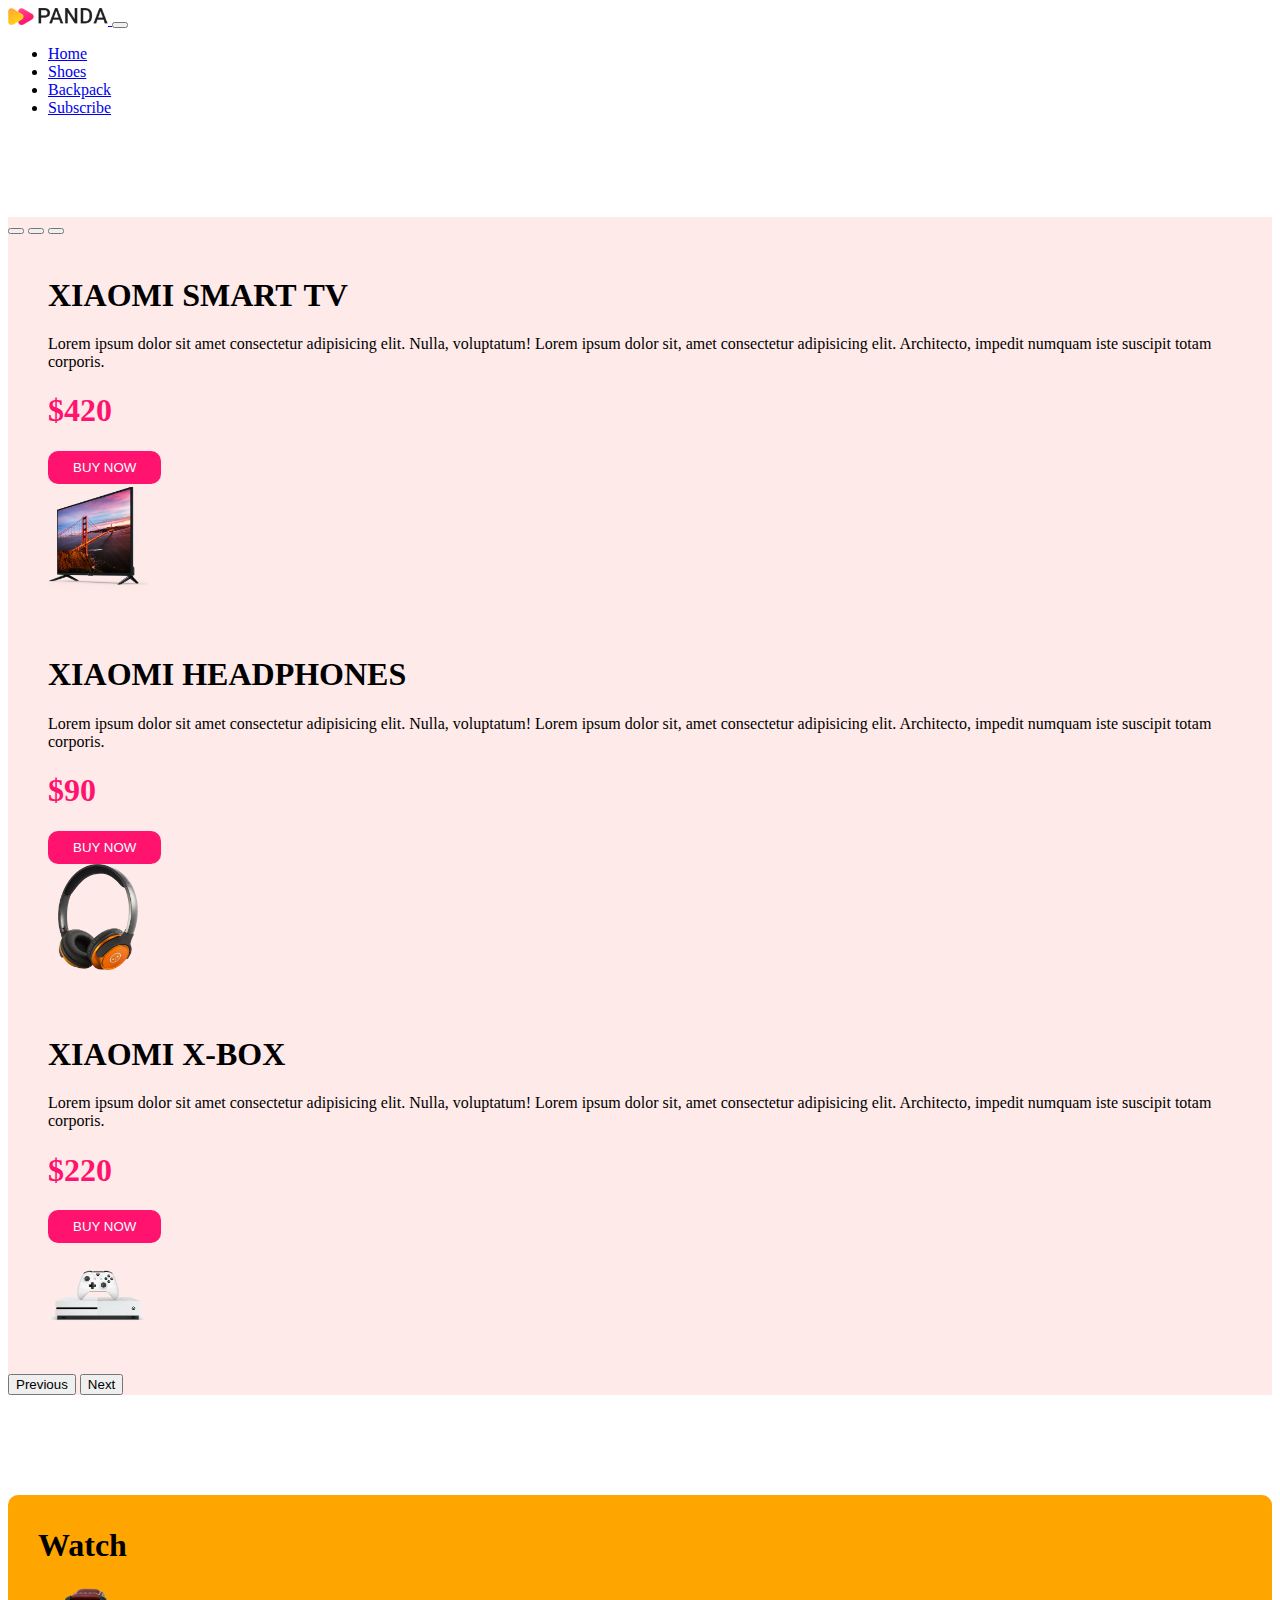
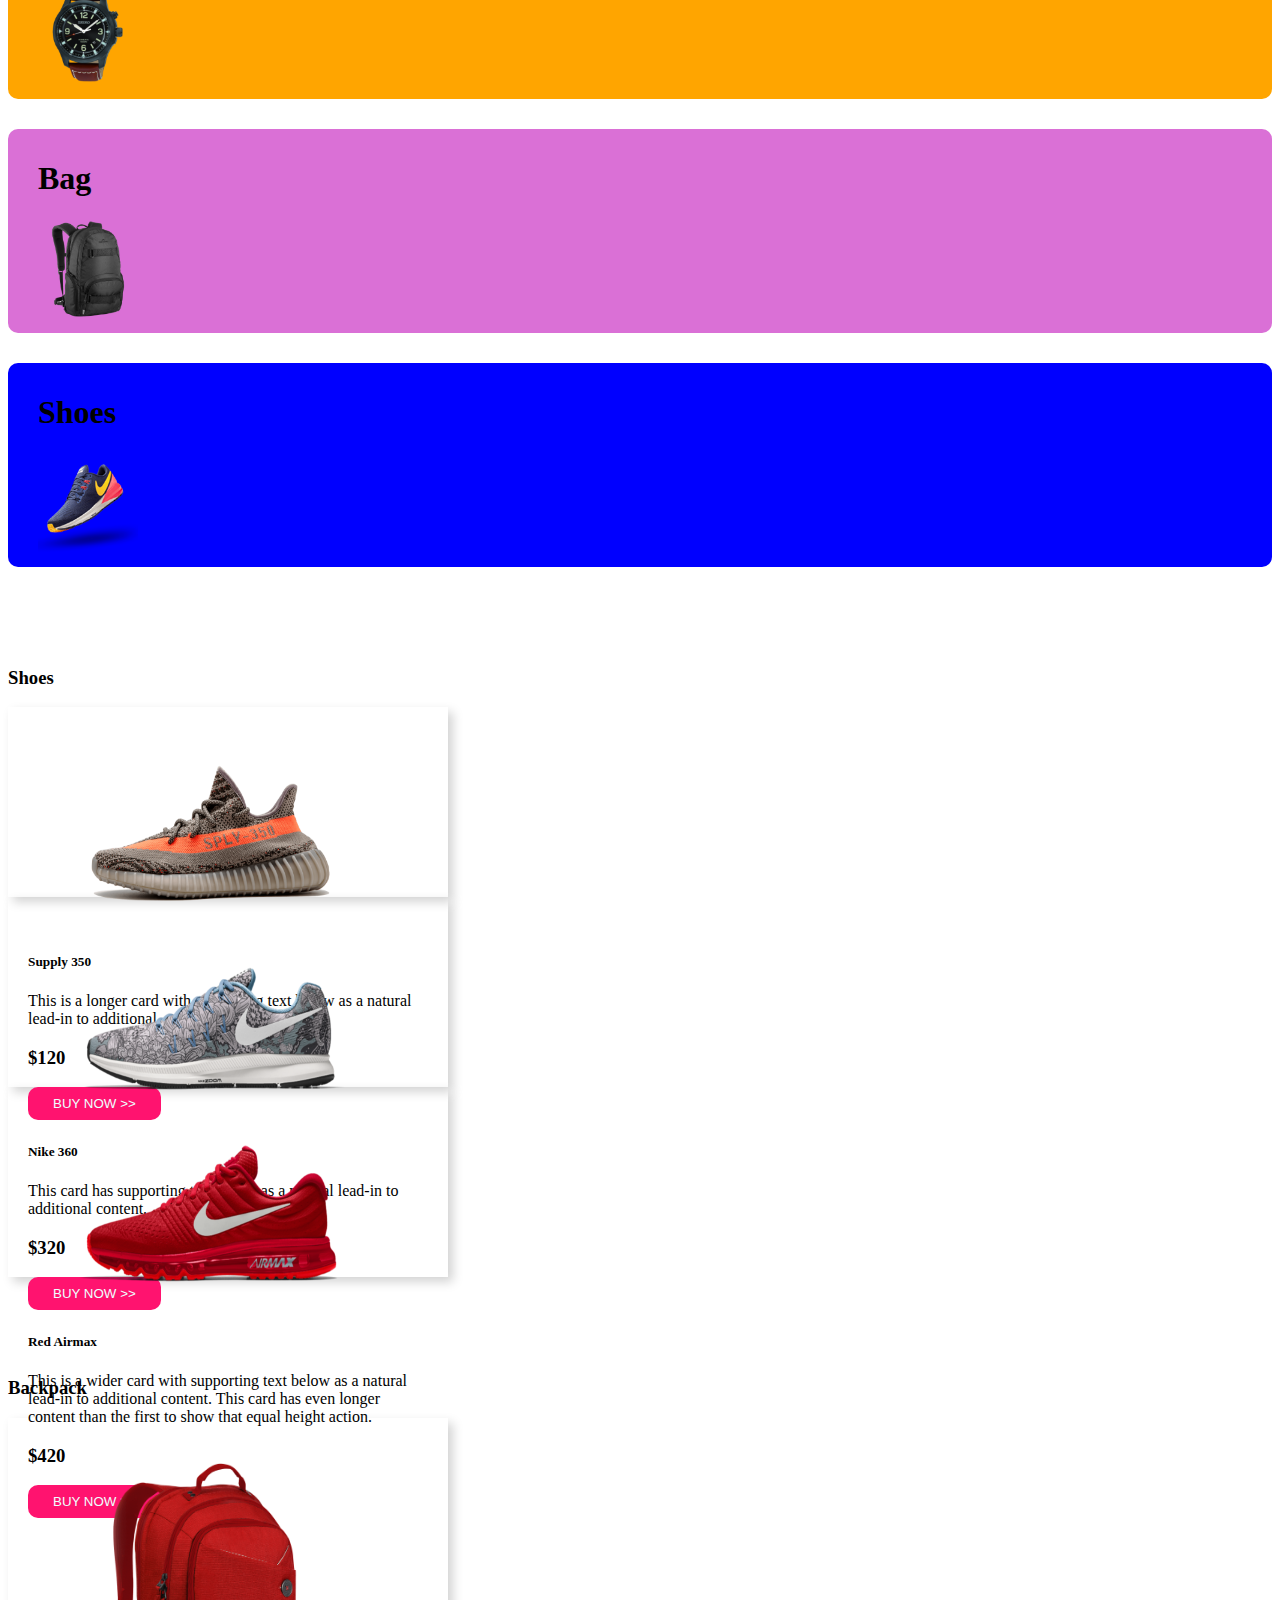
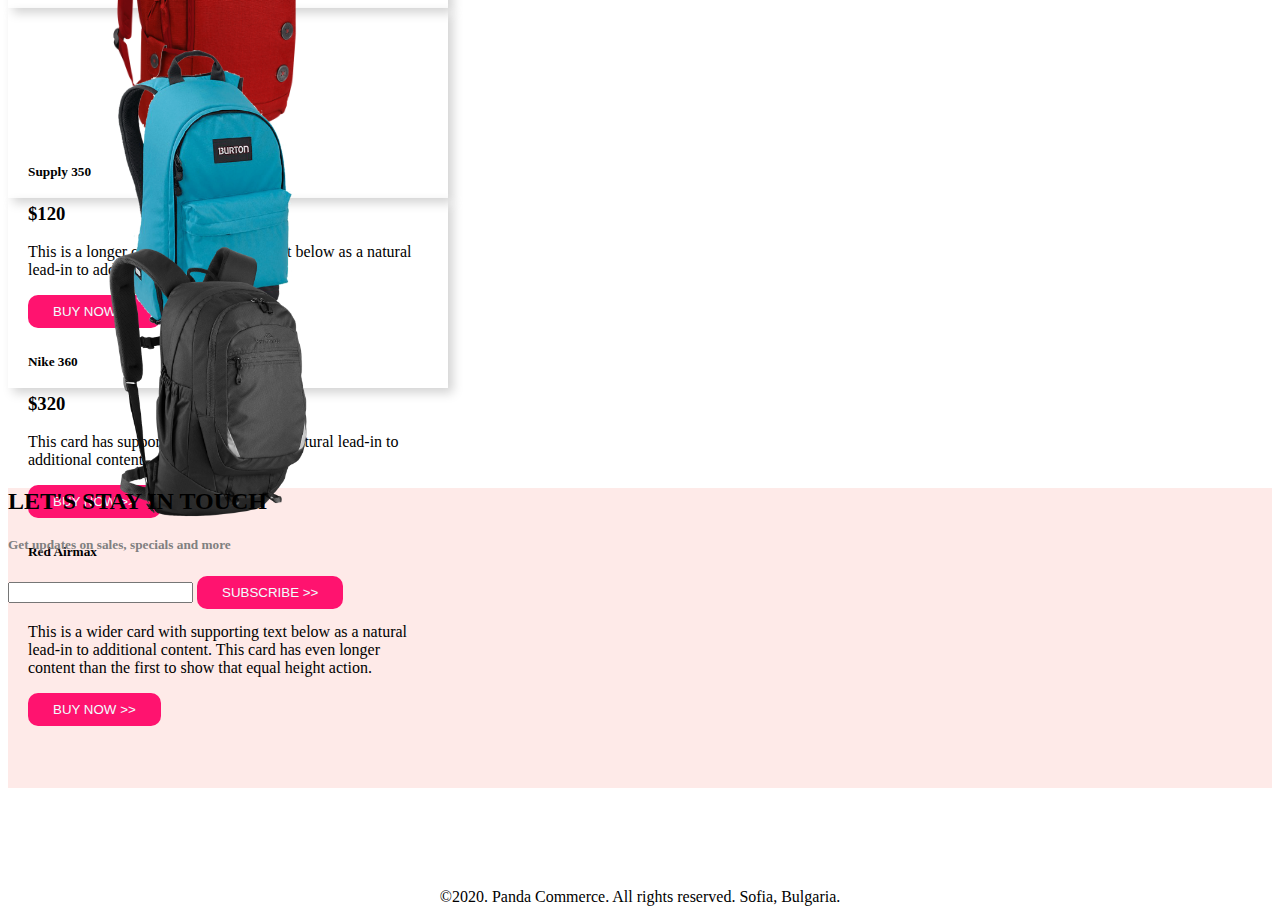
<file: index.html>
<!DOCTYPE html>
<html lang="en">
<head>
    <meta charset="UTF-8">
    <meta http-equiv="X-UA-Compatible" content="IE=edge">
    <meta name="viewport" content="width=device-width, initial-scale=1.0">
    <title>Panda Commerce</title>
    <link href="https://cdn.jsdelivr.net/npm/bootstrap@5.1.3/dist/css/bootstrap.min.css" rel="stylesheet" integrity="sha384-1BmE4kWBq78iYhFldvKuhfTAU6auU8tT94WrHftjDbrCEXSU1oBoqyl2QvZ6jIW3" crossorigin="anonymous">
    <link rel="stylesheet" href="style.css">
</head>
<body>
    <div class="container">
        <nav class="navbar navbar-expand-lg navbar-light bg-light">
            <div class="container-fluid">
              <a class="navbar-brand" href="#">
                <img src="logo.png" alt="">
              </a>
              <button class="navbar-toggler" type="button" data-bs-toggle="collapse" data-bs-target="#navbarNav" aria-controls="navbarNav" aria-expanded="false" aria-label="Toggle navigation">
                <span class="navbar-toggler-icon"></span>
              </button>
              <div class="collapse navbar-collapse" id="navbarNav">
                <ul class="navbar-nav">
                  <li class="nav-item">
                    <a class="nav-link active" aria-current="page" href="#">Home</a>
                  </li>
                  <li class="nav-item">
                    <a class="nav-link" href="#shoes">Shoes</a>
                  </li>
                  <li class="nav-item">
                    <a class="nav-link" href="#backpack">Backpack</a>
                  </li>
                  <li class="nav-item">
                    <a class="nav-link" href="#subscribe">Subscribe</a>
                  </li>
                </ul>
              </div>
            </div>
          </nav>
    </div>
    <div class="container">
        <div id="carouselExampleIndicators" class="carousel slide komola" data-bs-ride="carousel">
            <div class="carousel-indicators">
              <button type="button" data-bs-target="#carouselExampleIndicators" data-bs-slide-to="0" class="active" aria-current="true" aria-label="Slide 1"></button>
              <button type="button" data-bs-target="#carouselExampleIndicators" data-bs-slide-to="1" aria-label="Slide 2"></button>
              <button type="button" data-bs-target="#carouselExampleIndicators" data-bs-slide-to="2" aria-label="Slide 3"></button>
            </div>
            <div class="carousel-inner">
              <div class="carousel-item active">
                <div class="row align-items-center">
                    <div class="col-md-7">
                        <h1>XIAOMI SMART TV</h1>
                        <p>Lorem ipsum dolor sit amet consectetur adipisicing elit. Nulla, voluptatum! Lorem ipsum dolor sit, amet consectetur adipisicing elit. Architecto, impedit numquam iste suscipit totam corporis.</p>
                        <h1 class="price">$420</h1>
                        <button class="buy-now-button">BUY NOW</button>
                    </div>
                    <div class="col-md-5">
                        <img src="ban-img/tv.png" class="d-block w-100" alt="...">
                    </div>
               </div>
              </div>
              <div class="carousel-item">
                <div class="row align-items-center">
                    <div class="col-md-7">
                        <h1>XIAOMI HEADPHONES</h1>
                        <p>Lorem ipsum dolor sit amet consectetur adipisicing elit. Nulla, voluptatum! Lorem ipsum dolor sit, amet consectetur adipisicing elit. Architecto, impedit numquam iste suscipit totam corporis.</p>
                        <h1 class="price">$90</h1>
                        <button class="buy-now-button">BUY NOW</button>
                    </div>
                    <div class="col-md-5">
                        <img src="ban-img/headphone.png" class="d-block w-100" alt="...">
                    </div>
               </div>
              </div>
              <div class="carousel-item">
                <div class="row align-items-center">
                    <div class="col-md-7">
                        <h1>XIAOMI X-BOX</h1>
                        <p>Lorem ipsum dolor sit amet consectetur adipisicing elit. Nulla, voluptatum! Lorem ipsum dolor sit, amet consectetur adipisicing elit. Architecto, impedit numquam iste suscipit totam corporis.</p>
                        <h1 class="price">$220</h1>
                        <button class="buy-now-button">BUY NOW</button>
                    </div>
                    <div class="col-md-5">
                        <img src="ban-img/xbox.png" class="d-block w-100" alt="...">
                    </div>
               </div>
              </div>
            </div>
            <button class="carousel-control-prev" type="button" data-bs-target="#carouselExampleIndicators" data-bs-slide="prev">
              <span class="carousel-control-prev-icon" aria-hidden="true"></span>
              <span class="visually-hidden">Previous</span>
            </button>
            <button class="carousel-control-next" type="button" data-bs-target="#carouselExampleIndicators" data-bs-slide="next">
              <span class="carousel-control-next-icon" aria-hidden="true"></span>
              <span class="visually-hidden">Next</span>
            </button>
          </div>

        <div class="container-catagories">
            <div class="row ">
                <div class="col-md-4 ">
                    <div class="d-flex justify-content-between align-items-center cat1">
                       <h1>Watch</h1>
                        <img src="cat/watch.png" alt=""> 
                    </div>
                </div>
                <div class="col-md-4">
                    <div class="d-flex justify-content-between align-items-center cat2">
                        <h1>Bag</h1>
                        <img src="cat/bag.png" alt="">
                    </div>
                    
                </div>
                <div class="col-md-4">
                    <div class="d-flex justify-content-between align-items-center cat3">
                        <h1>Shoes</h1>
                        <img src="cat/shoes.png" alt="">
                    </div>
                    
                </div>
            </div>
          </div>

          
    </div>
    
    



    <div class="container shoes" id="shoes">
      <h3>Shoes</h3>
      <div class="row row-cols-1 row-cols-md-3 g-4">
        <div class="col">
          <div class="card h-100">
            <img src="shoes/shoe-1.png" class="card-img-top" alt="...">
            <div class="card-body">
              <h5 class="card-title">Supply 350</h5>
              <p class="card-text">This is a longer card with supporting text below as a natural lead-in to additional.</div>
            <h3>$120</h3>
            <div>
              <button class="buy-now-button">BUY NOW >></button>
            </div>
            
          </div>
        </div>
        <div class="col">
          <div class="card h-100">
            <img src="shoes/shoe-2.png" class="card-img-top" alt="...">
            <div class="card-body">
              <h5 class="card-title">Nike 360</h5>
              <p class="card-text">This card has supporting text below as a natural lead-in to additional content.</p>
            </div>
            <h3>$320</h3>
            <div><button class="buy-now-button">BUY NOW >></button></div>
            
          </div>
        </div>
        <div class="col">
          <div class="card h-100">
            <img src="shoes/shoe-3.png" class="card-img-top" alt="...">
            <div class="card-body">
              <h5 class="card-title">Red Airmax</h5>
              <p class="card-text">This is a wider card with supporting text below as a natural lead-in to additional content. This card has even longer content than the first to show that equal height action.</p>
            </div>
            <h3>$420</h3>
            <div><button class="buy-now-button">BUY NOW >></button></div>
            
          </div>
        </div>
      </div>
    </div>
    <div class="container" id="backpack">
      <h3>Backpack</h3>
      <div class="row row-cols-1 row-cols-md-3 g-4">
        <div class="col">
          <div class="card h-100 backpack">
            <img src="bag/bag-1.png" class="card-img-top" alt="...">
            <div class="card-body">
              <h5 class="card-title">Supply 350</h5>
              <h3>$120</h3>
              <p class="card-text">This is a longer card with supporting text below as a natural lead-in to additional.</div>
            <div>
              <button class="buy-now-button">BUY NOW >></button>
            </div>
            
          </div>
        </div>
        <div class="col">
          <div class="card h-100 backpack">
            <img src="bag/bag-2.png" class="card-img-top" alt="...">
            <div class="card-body">
              <h5 class="card-title">Nike 360</h5>
              <h3>$320</h3>
              <p class="card-text">This card has supporting text below as a natural lead-in to additional content.</p>
            </div>
            
            <div><button class="buy-now-button">BUY NOW >></button></div>
            
          </div>
        </div>
        <div class="col">
          <div class="card h-100 backpack">
            <img src="bag/bag-3.png" class="card-img-top" alt="...">
            <div class="card-body">
              <h5 class="card-title">Red Airmax</h5>
              <h3>$420</h3>
              <p class="card-text">This is a wider card with supporting text below as a natural lead-in to additional content. This card has even longer content than the first to show that equal height action.</p>
            </div>
            
            <div><button class="buy-now-button">BUY NOW >></button></div>
            
          </div>
        </div>
      </div>
    </div>

    <div class="container d-flex justify-content-center d-flex align-items-center " id="subscribe">
      <div>
        <h2>LET'S STAY IN TOUCH</h2>
        <h5>Get updates on sales, specials and more</h5>
        <input class="form-control" type="text" id="input">
        <button class="buy-now-button">SUBSCRIBE >></button>
      </div>
    </div>
    <footer>
      <p>©2020. Panda Commerce. All rights reserved. Sofia, Bulgaria.</p>
    </footer>
    <script src="https://cdn.jsdelivr.net/npm/@popperjs/core@2.10.2/dist/umd/popper.min.js" integrity="sha384-7+zCNj/IqJ95wo16oMtfsKbZ9ccEh31eOz1HGyDuCQ6wgnyJNSYdrPa03rtR1zdB" crossorigin="anonymous"></script>
    <script src="https://cdn.jsdelivr.net/npm/bootstrap@5.1.3/dist/js/bootstrap.min.js" integrity="sha384-QJHtvGhmr9XOIpI6YVutG+2QOK9T+ZnN4kzFN1RtK3zEFEIsxhlmWl5/YESvpZ13" crossorigin="anonymous"></script>
</body>
</html>
</file>
<file: style.css>
.container{
    margin-bottom: 100px;
}
.komola{
    background-color: #feeae8;
}
.carousel-item{
    padding: 20px 40px;
}
.price{
    color: #FF136F;
}
.buy-now-button{
    background-color: #FF136F;
    color: azure;
    border: none;
    border-radius: 10px;
    padding: 9px 25px;
    cursor: pointer;
}
.cat1{
    background-color: #ffa500;
}
.cat2{
    background-color: #da70d6;
}
.cat3{
    background-color: #0000ff;
}
.cat1,.cat2,.cat3{
    padding: 10px 30px;
    border-radius: 10px;
    margin-top: 30px;
}
.categories h1{
    color: white;
}
.container img{
    width: 100px;
}
.categories{
    margin-top: 100px;
}
.container-catagories{
    margin-top: 100px;
}
.h-100 img{
    height: 200px;
    width: 300px;
    margin-left: 30px;

}
.card{
    border: 0;
    box-shadow: 5px 5px  10px lightgray;
    padding: 20px ;
    height: 150px;
    width: 400px;
}
.backpack img{
    height: 300px;
}
#subscribe{
    background-color: #feeae8;
    height: 300px;

}
#subscribe h5{
    color: grey;
}
footer{
    text-align: center;
}
</file>
